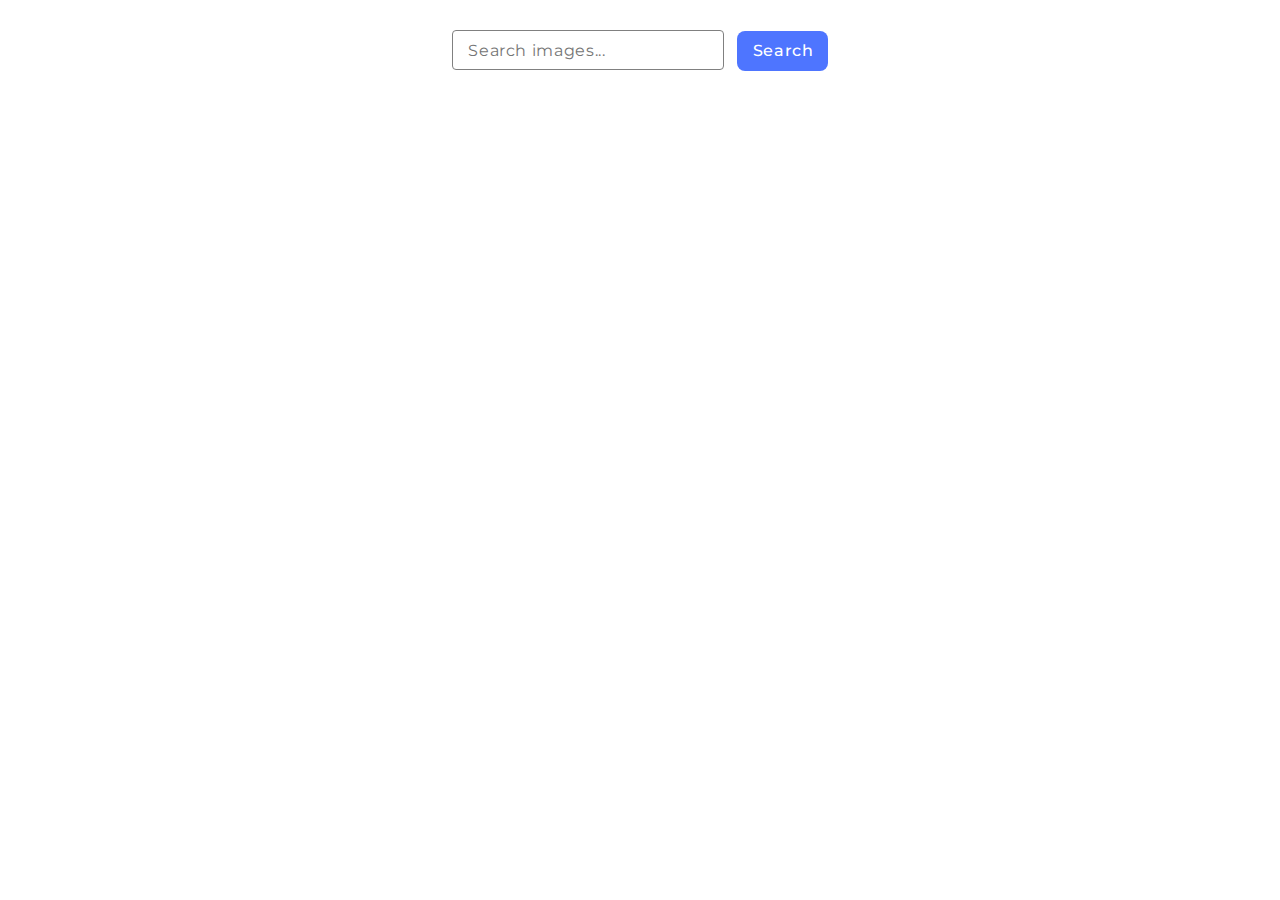
<file: src/index.html>
<!DOCTYPE html>
<html lang="en">
  <head>
    <meta charset="UTF-8" />
    <link rel="icon" type="image/svg+xml" href="/favicon.svg" />
    <meta name="viewport" content="width=device-width, initial-scale=1.0" />
    <title>Axios</title>
    <link rel="preconnect" href="https://fonts.googleapis.com" />
    <link rel="preconnect" href="https://fonts.gstatic.com" crossorigin />
    <link rel="preconnect" href="https://fonts.googleapis.com" />
    <link rel="preconnect" href="https://fonts.gstatic.com" crossorigin />
    <link
      href="https://fonts.googleapis.com/css2?family=Montserrat:wght@400;500;600&display=swap"
      rel="stylesheet"
    />
    <link rel="stylesheet" href="./css/styles.css" />
  </head>
  <body>
    <section>
      <form class="search-form">
        <input
          class="search-field"
          name="searchImages"
          type="text"
          autocomplete="off"
          placeholder="Search images..."
        />
        <button class="btn" type="submit">Search</button>
      </form>

      <div class="loader hidden"></div>

      <ul class="gallery"></ul>

      <button type="button" class="more-photos hidden">Load more</button>
    </section>

    <script type="module" src="./main.js"></script>
  </body>
</html>
</file>
<file: src/css/styles.css>
/**
  |============================
  | include css partials with
  | default @import url()
  |============================
*/
@import url('./reset.css');
@import url('./index.css');

:root {
  font-family: Inter, Avenir, Helvetica, Arial, sans-serif;
  font-size: 16px;
  line-height: 24px;
  font-weight: 400;

  color: #242424;
  background-color: rgba(255, 255, 255, 0.87);

  font-synthesis: none;
  text-rendering: optimizeLegibility;
  -webkit-font-smoothing: antialiased;
  -moz-osx-font-smoothing: grayscale;
  -webkit-text-size-adjust: 100%;
}
</file>
